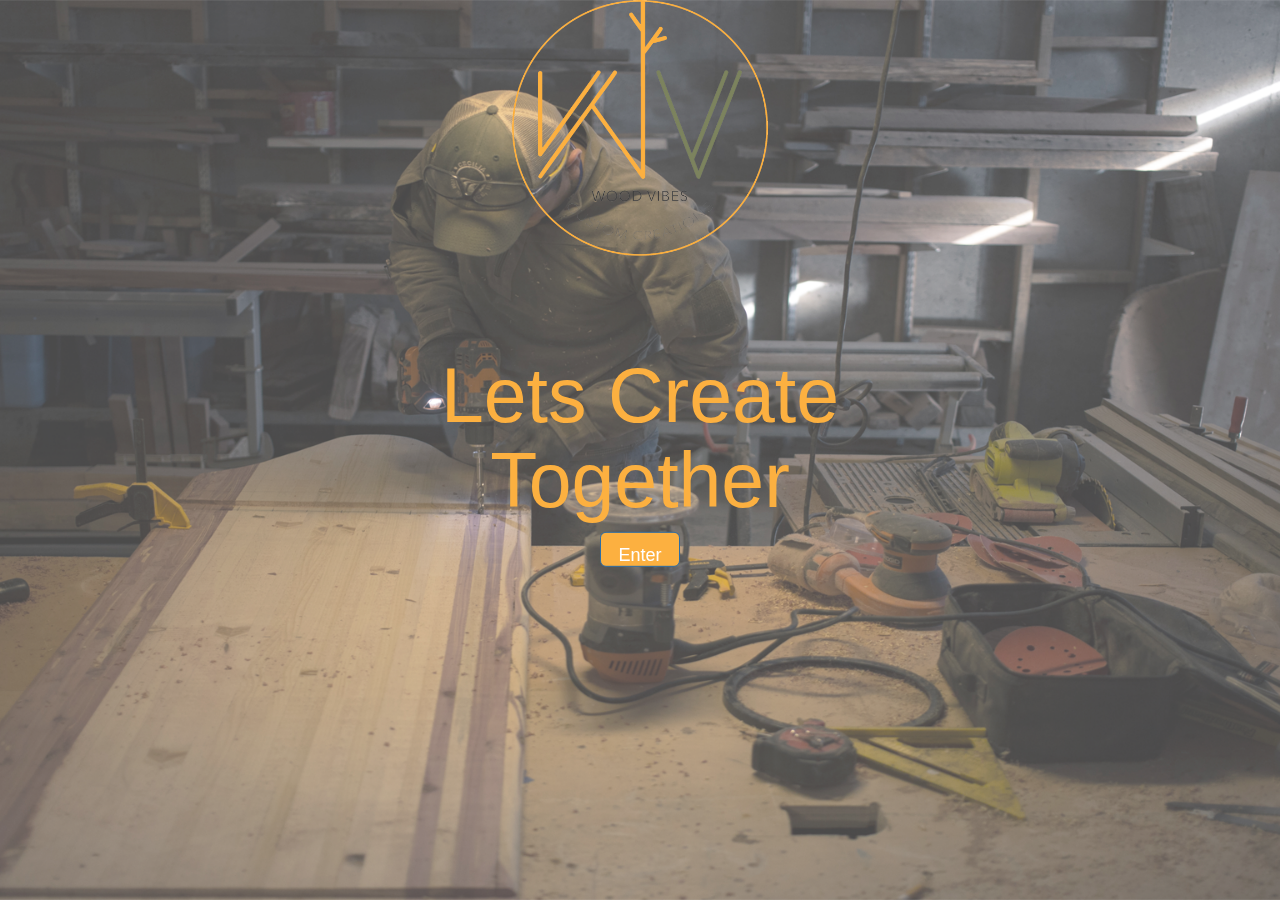
<file: index.html>
<!DOCTYPE html>
<html lang="en">

<head>
    <meta charset="UTF-8">
    <title>about header</title>
    <link rel="stylesheet" type="text/css" href="https://maxcdn.bootstrapcdn.com/bootstrap/3.3.1/css/bootstrap.min.css">
    <link rel="stylesheet" href="https://maxcdn.bootstrapcdn.com/bootstrap/4.0.0-beta.2/css/bootstrap.min.css" integrity="sha384-PsH8R72JQ3SOdhVi3uxftmaW6Vc51MKb0q5P2rRUpPvrszuE4W1povHYgTpBfshb" crossorigin="anonymous">
    <link rel="stylesheet" href="./css/style.css">
    <link rel="stylesheet" href="./css/magnific.css">
    <!--- Font Awesome --->
    <link rel="stylesheet" href="https://cdnjs.cloudflare.com/ajax/libs/font-awesome/4.7.0/css/font-awesome.min.css">
    <link rel="stylesheet" href="https://cdnjs.cloudflare.com/ajax/libs/font-awesome/4.7.0/css/font-awesome.min.css">
</head>

<body>

    <div id="wrapper">
    
<div class="section hero-image  responsive-image">
  <div class="logo "><img src="/img/Logo2.png" alt="Bridge" class=logo1></div>

  <div class="hero-text">
    <h1>Lets Create Together</h1>
    <p></p>
   <a href="/Main/woodvibe.html" type="button" class="btn btn-primary btn-lg btn-hero">Enter</a>
  </div>
</div>




    </div>









 










    <!-- jQuery (necessary for Bootstrap's JavaScript plugins) -->
    <script src="https://ajax.googleapis.com/ajax/libs/jquery/1.11.1/jquery.min.js"></script>
    <!-- Include all compiled plugins (below), or include individual files as needed -->
    <script src="https://maxcdn.bootstrapcdn.com/bootstrap/3.3.1/js/bootstrap.min.js"></script>
    <!--- Scripts for Carousel --- Only three lines --->
    <script src="https://ajax.googleapis.com/ajax/libs/jquery/3.3.1/jquery.min.js"></script>
    <script src="https://cdnjs.cloudflare.com/ajax/libs/popper.js/1.12.9/umd/popper.min.js"></script>
    <script src="https://maxcdn.bootstrapcdn.com/bootstrap/4.0.0/js/bootstrap.min.js"></script>
    <script src="https://maxcdn.bootstrapcdn.com/bootstrap/3.3.1/js/bootstrap.min.js"></script>
    <!--Scripts reads from top to bottom remember that! -->
    <script src="https://code.jquery.com/jquery-3.3.1.js" integrity="sha256-2Kok7MbOyxpgUVvAk/HJ2jigOSYS2auK4Pfzbm7uH60=" crossorigin="anonymous"></script>
    <script type="text/javascript" src="./js/jquery.fullPage.js"></script>
    <script src="./js/instafeed.min.js"></script>
    <script src="./js/custom.js"></script>
    <script src="./js/magnific.min.js"></script>
</body>

</html>
</file>
<file: css/style.css>
.instaimg img {
    margin-right: 10px;
}

.instaimg img:hover {
    opacity: 0.8;
    -moz-opacity: 0.8;
    -webkid-opacity: 0.8;

}

img-fluid {}

/*Instagram Thumbnails */

.img-thumbnail {
    width: 450px;
    height: 200px;
}

/* Background Color */

.bg-WVPrimary {
    background-color: #fcb040;
}

.bg-WVSecondary {
    background-color: #7c835e;
}



/*typeography*/

h1 {
    font-size: 5.5em;
}

h2 {
    font-size: 5.5em;
}

h3 {
    font-size: 5.5em;
}

.text {
    position: absolute;
    top: 45%;
    left: 50%;
    transform: translate(-50%, -50%);
    border: 1px dashed deeppink;
    width: 10em;
    text-align: center;
}

.text1 {
    position: absolute;
    text-align: center;
    left: 50%;
    transform: translate(-50%, 100%);
    font-size: 10px;
    padding-bottom: 10em;
}

.carousel-caption {
    position: absolute;
    text-shadow: 0 1px 4px rgba(0, 0, 0, .9);
    font-size: 17px;
    top: 60%;
    left: 50%;
    transform: translate(-50%, -50%);
    border: 1px dashed deeppink;



}


.pargraph {
    position: absolute;
    top: 60%;
    left: 50%;
    transform: translate(-50%, -50%);
    border: 1px dashed deeppink;

    text-align: center;
}



#instafeed {
    background-color: #683025;
    position: relative;
    top: 50%;
    left: 50%;
    transform: translate(-50%, -50%);
    border: 1px dashed deeppink;
}

.bg-WVInstaback {
    background-image: url(../img/img3.jpg);
    background-size: 100%;
}


/*######################################*/

/* Carousels */

/*######################################*/

html,
body,
.carousel,
.carousel-inner,
.carousel-inner .item {
    height: 100%;
}

.item:nth-child(1) {
    background-color: aqua;
    background-size: cover;
    background-position: center center;
    background-repeat: no-repeat;
}

.item:nth-child(2) {
    background-color: darkgreen;
    background-size: cover;
    background-position: center center;
    background-repeat: no-repeat;
}

.item:nth-child(3) {
    background-color: blue;
    background-size: cover;
    background-position: center center;
    background-repeat: no-repeat;

}

.carousel-fade .carousel-inner .item {
    opacity: 0;
    transition-property: opacity;
}

.carousel-fade .carousel-inner .active {
    opacity: 1;
}

.carousel-fade .carousel-inner .active.left,
.carousel-fade .carousel-inner .active.right {
    left: 0;
    opacity: 0;
    z-index: 1;
}

.carousel-fade .carousel-inner .next.left,
.carousel-fade .carousel-inner .prev.right {
    opacity: 1;
}

.carousel-fade .carousel-control {
    z-index: 2;
}

@media all and (transform-3d),
(-webkit-transform-3d) {
    .carousel-fade .carousel-inner > .item.next,
    .carousel-fade .carousel-inner > .item.active.right {
        opacity: 0;
        -webkit-transform: translate3d(0, 0, 0);
        transform: translate3d(0, 0, 0);
    }
    .carousel-fade .carousel-inner > .item.prev,
    .carousel-fade .carousel-inner > .item.active.left {
        opacity: 0;
        -webkit-transform: translate3d(0, 0, 0);
        transform: translate3d(0, 0, 0);
    }
    .carousel-fade .carousel-inner > .item.next.left,
    .carousel-fade .carousel-inner > .item.prev.right,
    .carousel-fade .carousel-inner > .item.active {
        opacity: 1;
        -webkit-transform: translate3d(0, 0, 0);
        transform: translate3d(0, 0, 0);
    }
}



/*######################################*/

/* Carousels */

/*######################################*/

/*######################################*/

/*gallery Testing About CSS Can Remove 
/*######################################*/


.container.gallery-container {
    min-height: 100vh;
    padding: 30px 50px;
}

.gallery-container h1 {
    text-align: center;
    margin-top: 50px;
    font-family: 'Droid Sans', sans-serif;
    font-weight: bold;
}

.gallery-container p.page-description {
    text-align: center;
    margin: 25px auto;
    font-size: 18px;
    color: #000;
}

.tz-gallery {
    padding: 40px;
}

/* Override bootstrap column paddings */

.tz-gallery .row > div {
    padding: 2px;
}

.tz-gallery .lightbox img {
    width: 100%;
    border-radius: 0;
    position: relative;
}

.tz-gallery .lightbox:before {
    position: absolute;
    top: 50%;
    left: 50%;
    margin-top: -13px;
    margin-left: -13px;
    opacity: 0;
    color: #fff;
    font-size: 26px;
    font-family: 'Glyphicons Halflings';
    content: '\e003';
    pointer-events: none;
    z-index: 9000;
    transition: 0.4s;
}


.tz-gallery .lightbox:after {
    position: absolute;
    top: 0;
    left: 0;
    width: 100%;
    height: 100%;
    opacity: 0;
    background-color: rgba(46, 132, 206, 0.7);
    content: '';
    transition: 0.4s;
}

.tz-gallery .lightbox:hover:after,
.tz-gallery .lightbox:hover:before {
    opacity: 1;
}

.baguetteBox-button {
    background-color: transparent !important;
}


#singlebutton {
    width: 200px;
    height: 50px;
}

/*######################################*/

/*gallery Testing About CSS Can Remove 
/*######################################*/

/*######################################*/

/*This is for the hero Main Page 
/*######################################*/

/* The hero image */

.hero-image {
    /* The image used */
    background-image: url("../img/hero3.png");
    height: 100vh;
     
    background-position: center;
    background-repeat: no-repeat;
    background-size: cover;
    position: relative;
}

/* Place text in the middle of the image */

.hero-text {
    color:#fcb040;
    text-align: center;
    position: absolute;
    top: 50%;
    left: 50%;
    transform: translate(-50%, -50%);
   
}

.logo1 {
    position: fixed;
    /* or absolute */
    left: 50%;
    transform: translate(-50%);
  width: 12%;

}

.btn-hero {
    width: 80px;
    height: 35px;
    background-color: #fcb040
}

@media screen and (min-width: 400px) {
    .logo1 {
        width: 55%;
    }
}


@media screen and (min-width: 970px) {
    .logo1 {
        width: 40%;
    }
}

@media screen and (min-width: 1170px) {
    .logo1 {
        width: 20%;
    }
}






/*######################################*/

/*This is for the hero Main Page 
/*######################################*/
=======
</file>
